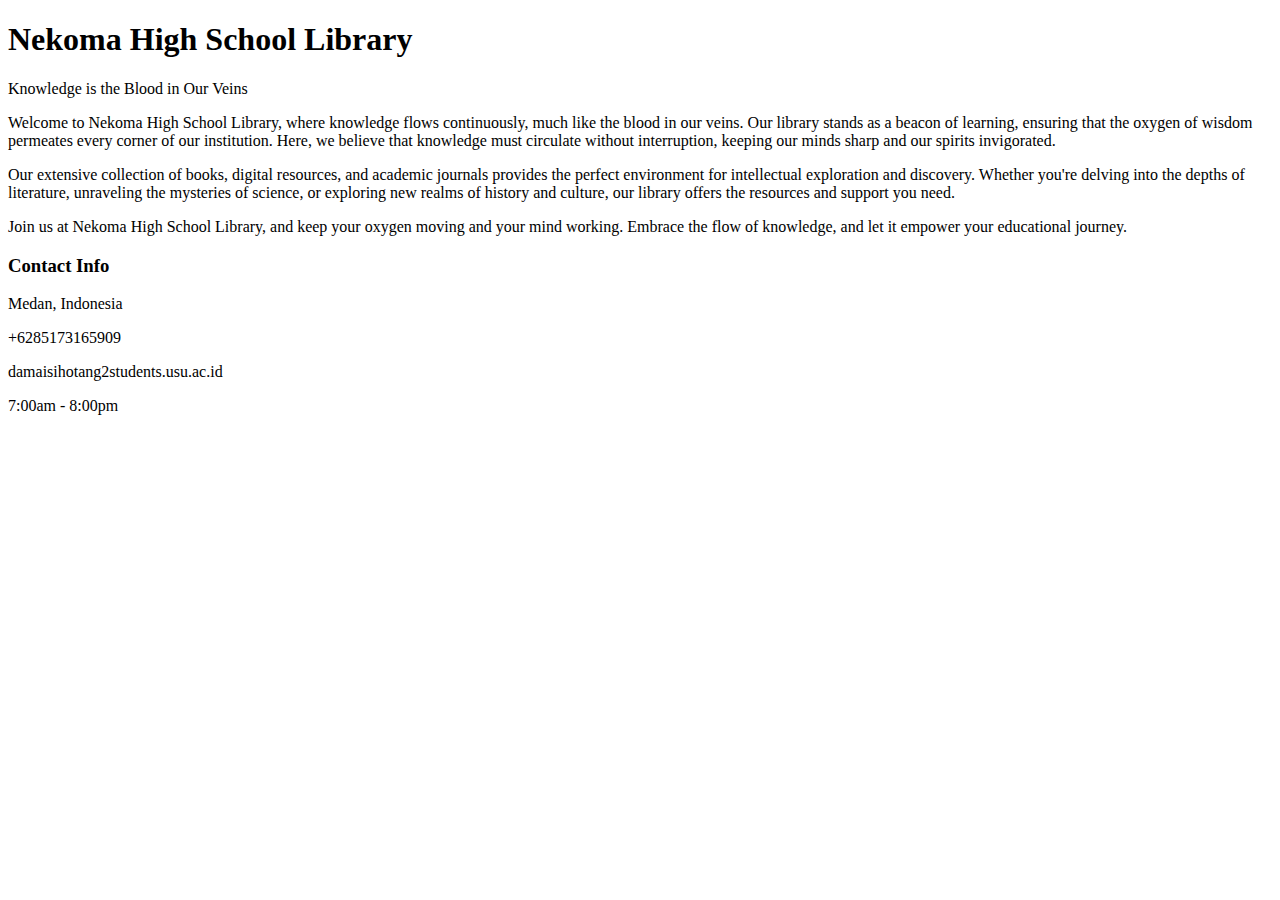
<file: Deskripsi Perpustakaan.html>
<!DOCTYPE html>
<html lang="en">
<head>
    <meta charset="UTF-8">
    <meta name="viewport" content="width=device-width, initial-scale=1.0">
    <title>Nekoma High School Library</title>
    <link rel="stylesheet" href="C:\Users\damai\Documents\GitHub\Travelfun_homepage - Copy\About\css about.css">
</head>
<body>
    <div class="container">
        <h1>Nekoma High School Library</h1>
        <p>Knowledge is the Blood in Our Veins</p>
        <div class="content">
            <p>Welcome to Nekoma High School Library, where knowledge flows continuously, much like the blood in our veins. Our library stands as a beacon of learning, ensuring that the oxygen of wisdom permeates every corner of our institution. Here, we believe that knowledge must circulate without interruption, keeping our minds sharp and our spirits invigorated.</p>
            <p>Our extensive collection of books, digital resources, and academic journals provides the perfect environment for intellectual exploration and discovery. Whether you're delving into the depths of literature, unraveling the mysteries of science, or exploring new realms of history and culture, our library offers the resources and support you need.</p>
            <p>Join us at Nekoma High School Library, and keep your oxygen moving and your mind working. Embrace the flow of knowledge, and let it empower your educational journey.</p>
        </div>
        <div class="box">
            <h3>Contact Info</h3>
            <p><i class="fas fa-map"></i>Medan, Indonesia</p>
            <p><i class="fas fa-phone"></i>+6285173165909</p>
            <p><i class="fas fa-envelope"></i>damaisihotang2students.usu.ac.id</p>
            <p><i class="fas fa-clock"></i>7:00am - 8:00pm</p>
        </div>
    </div>
</body>
</html>
</file>
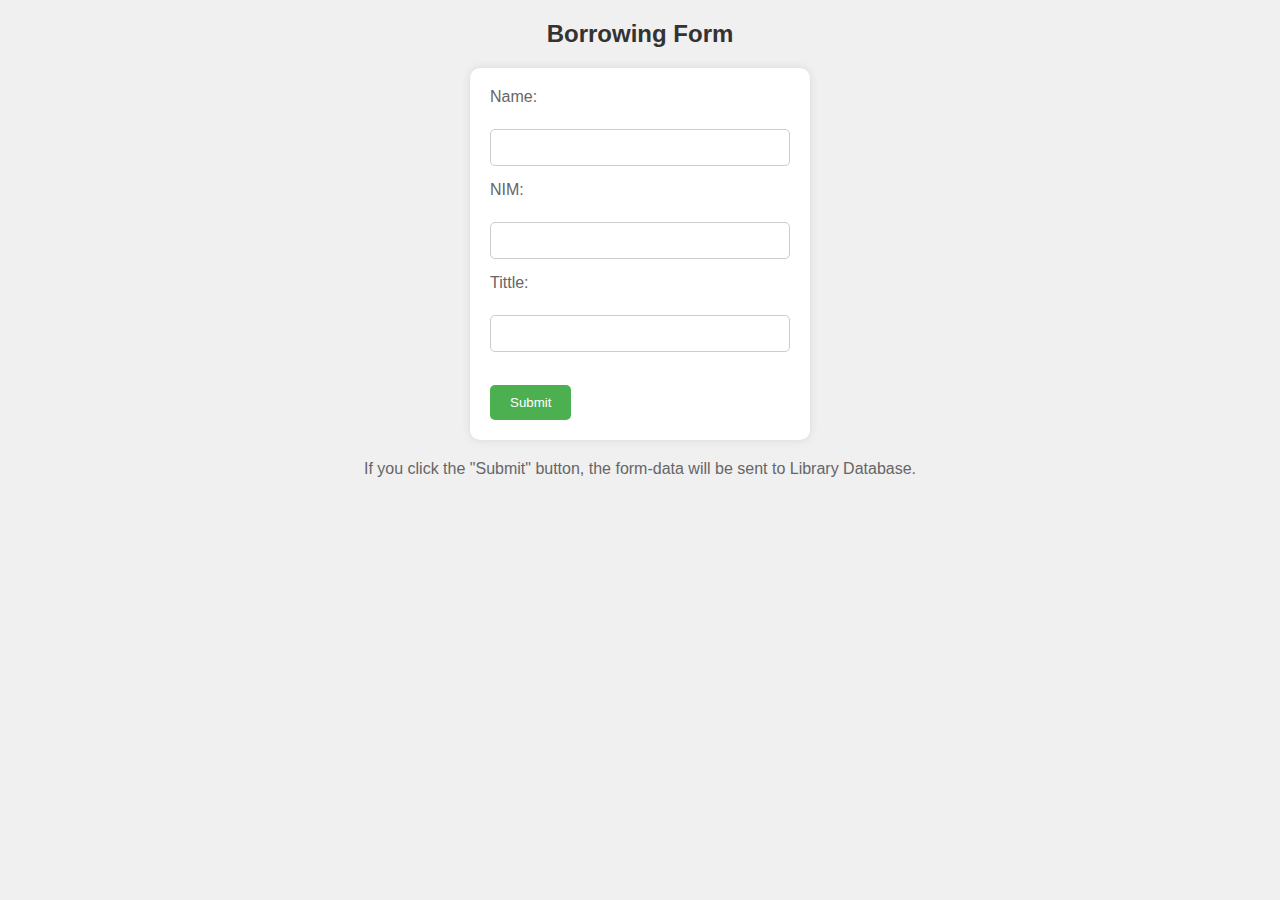
<file: Form Peminjaman.html>
<!DOCTYPE html>
<html>
<head>
    <style>
        body {
            font-family: Arial, sans-serif;
            background-color: #f0f0f0;
            margin: 0;
            padding: 0;
        }

        h2 {
            color: #333;
            text-align: center;
        }

        form {
            background-color: #fff;
            width: 300px;
            margin: 20px auto;
            padding: 20px;
            border-radius: 10px;
            box-shadow: 0 0 10px rgba(0, 0, 0, 0.1);
        }

        label {
            display: block;
            margin-bottom: 5px;
            color: #666;
        }

        input[type="text"] {
            width: calc(100% - 22px); /* 22px for padding and border */
            padding: 10px;
            margin-bottom: 15px;
            border: 1px solid #ccc;
            border-radius: 5px;
        }

        input[type="submit"] {
            background-color: #4CAF50;
            color: white;
            padding: 10px 20px;
            border: none;
            border-radius: 5px;
            cursor: pointer;
            transition: background-color 0.3s ease;
        }

        input[type="submit"]:hover {
            background-color: #45a049;
        }

        p {
            text-align: center;
            color: #666;
        }
    </style>
</head>
<body>



</body>
</html>
<!DOCTYPE html>
<html>
<head>
    <style>
        /* CSS styles here */
    </style>
</head>
<body>

<h2>Borrowing Form</h2>

<form id="myForm">
  <label for="fname">Name:</label><br>
  <input type="text" id="fname" name="fname" value=" "><br>
  <label for="lname">NIM:</label><br>
  <input type="text" id="lname" name="lname" value=" "><br>
  <label for="email">Tittle:</label><br>
  <input type="text" id="email" name="email" value=" "><br><br>
  <input type="submit" value="Submit">
</form> 

<p>If you click the "Submit" button, the form-data will be sent to Library Database.</p>

<script>
    document.getElementById("myForm").addEventListener("submit", function(event) {
        event.preventDefault(); // Mencegah peristiwa pengiriman bawaan

        // Lakukan sesuatu di sini, misalnya validasi input atau pengiriman data melalui AJAX
        
        alert("Form submitted successfully!"); // Tampilkan pesan konfirmasi

        // Atau, jika Anda ingin mengirim data melalui AJAX, gunakan kode berikut
        /*
        var formData = new FormData(this);
        var xhr = new XMLHttpRequest();
        xhr.open("POST", "/action_page.php", true);
        xhr.send(formData);
        xhr.onload = function() {
            if (xhr.status == 200) {
                alert("Form submitted successfully!");
            } else {
                alert("An error occurred. Please try again later.");
            }
        };
        */
    });
</script>

</body>
</html>
</file>
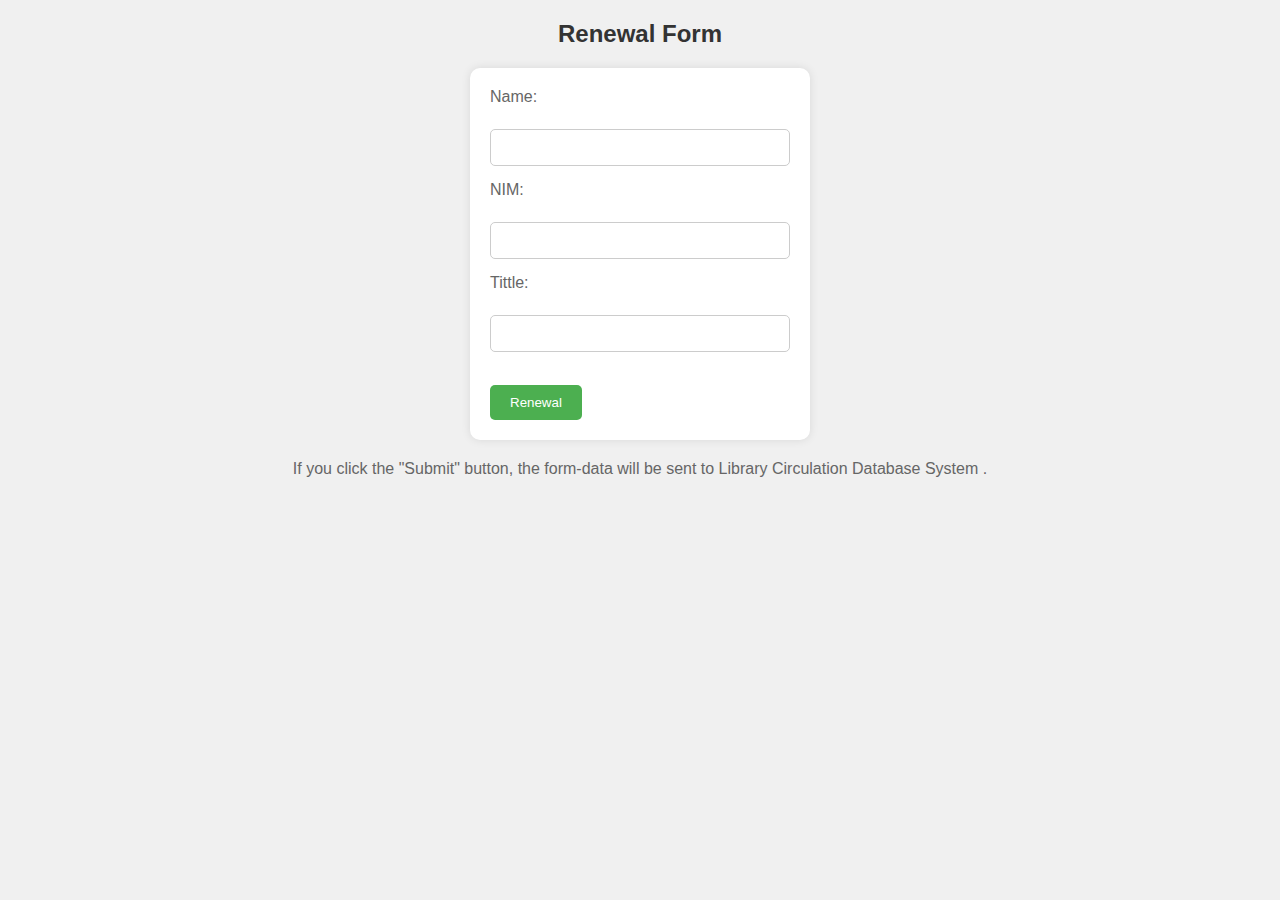
<file: Form Perpanjangan.html>
<!DOCTYPE html>
<html>
<head>
    <style>
        body {
            font-family: Arial, sans-serif;
            background-color: #f0f0f0;
            margin: 0;
            padding: 0;
        }

        h2 {
            color: #333;
            text-align: center;
        }

        form {
            background-color: #fff;
            width: 300px;
            margin: 20px auto;
            padding: 20px;
            border-radius: 10px;
            box-shadow: 0 0 10px rgba(0, 0, 0, 0.1);
        }

        label {
            display: block;
            margin-bottom: 5px;
            color: #666;
        }

        input[type="text"] {
            width: calc(100% - 22px); /* 22px for padding and border */
            padding: 10px;
            margin-bottom: 15px;
            border: 1px solid #ccc;
            border-radius: 5px;
        }

        input[type="submit"] {
            background-color: #4CAF50;
            color: white;
            padding: 10px 20px;
            border: none;
            border-radius: 5px;
            cursor: pointer;
            transition: background-color 0.3s ease;
        }

        input[type="submit"]:hover {
            background-color: #45a049;
        }

        p {
            text-align: center;
            color: #666;
        }
    </style>
</head>
<body>



</body>
</html>
<!DOCTYPE html>
<html>
<head>
    <style>
        /* CSS styles here */
    </style>
</head>
<body>

<h2>Renewal Form</h2>

<form id="myForm">
  <label for="fname">Name:</label><br>
  <input type="text" id="fname" name="fname" value=" "><br>
  <label for="lname">NIM:</label><br>
  <input type="text" id="lname" name="lname" value=" "><br>
  <label for="email">Tittle:</label><br>
  <input type="text" id="email" name="email" value=" "><br><br>
  <input type="submit" value="Renewal">
</form> 

<p>If you click the "Submit" button, the form-data will be sent to Library Circulation Database System .</p>

<script>
    document.getElementById("myForm").addEventListener("submit", function(event) {
        event.preventDefault(); // Mencegah peristiwa pengiriman bawaan

        // Lakukan sesuatu di sini, misalnya validasi input atau pengiriman data melalui AJAX
        
        alert("Form submitted successfully!"); // Tampilkan pesan konfirmasi

        // Atau, jika Anda ingin mengirim data melalui AJAX, gunakan kode berikut
        /*
        var formData = new FormData(this);
        var xhr = new XMLHttpRequest();
        xhr.open("POST", "/action_page.php", true);
        xhr.send(formData);
        xhr.onload = function() {
            if (xhr.status == 200) {
                alert("Form submitted successfully!");
            } else {
                alert("An error occurred. Please try again later.");
            }
        };
        */
    });
</script>

</body>
</html>
</file>
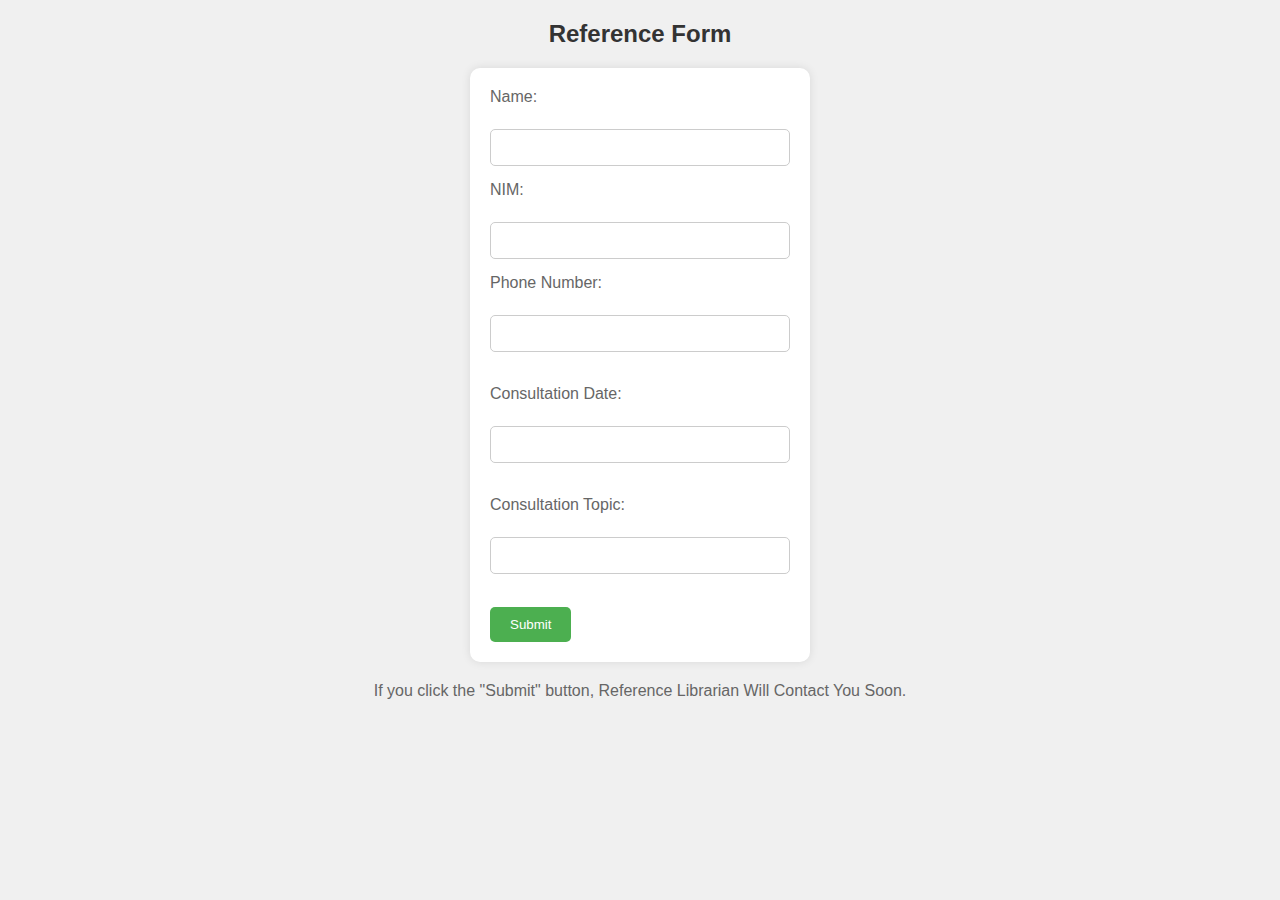
<file: Form Referensi.html>
<!DOCTYPE html>
<html>
<head>
    <style>
        body {
            font-family: Arial, sans-serif;
            background-color: #f0f0f0;
            margin: 0;
            padding: 0;
        }

        h2 {
            color: #333;
            text-align: center;
        }

        form {
            background-color: #fff;
            width: 300px;
            margin: 20px auto;
            padding: 20px;
            border-radius: 10px;
            box-shadow: 0 0 10px rgba(0, 0, 0, 0.1);
        }

        label {
            display: block;
            margin-bottom: 5px;
            color: #666;
        }

        input[type="text"] {
            width: calc(100% - 22px); /* 22px for padding and border */
            padding: 10px;
            margin-bottom: 15px;
            border: 1px solid #ccc;
            border-radius: 5px;
        }

        input[type="submit"] {
            background-color: #4CAF50;
            color: white;
            padding: 10px 20px;
            border: none;
            border-radius: 5px;
            cursor: pointer;
            transition: background-color 0.3s ease;
        }

        input[type="submit"]:hover {
            background-color: #45a049;
        }

        p {
            text-align: center;
            color: #666;
        }
    </style>
</head>
<body>



</body>
</html>
<!DOCTYPE html>
<html>
<head>
    <style>
        /* CSS styles here */
    </style>
</head>
<body>

<h2>Reference Form</h2>

<form id="myForm">
  <label for="fname">Name:</label><br>
  <input type="text" id="fname" name="fname" value=" "><br>
  <label for="lname">NIM:</label><br>
  <input type="text" id="lname" name="lname" value=" "><br>
  <label for="email">Phone Number:</label><br>
  <input type="text" id="email" name="email" value=" "><br><br>
  <label for="email">Consultation Date:</label><br>
  <input type="text" id="email" name="email" value=" "><br><br>
  <label for="email">Consultation Topic:</label><br>
  <input type="text" id="email" name="email" value=" "><br><br>
  <input type="submit" value="Submit">
</form> 

<p>If you click the "Submit" button, Reference Librarian Will Contact You Soon.</p>

<script>
    document.getElementById("myForm").addEventListener("submit", function(event) {
        event.preventDefault(); // Mencegah peristiwa pengiriman bawaan

        // Lakukan sesuatu di sini, misalnya validasi input atau pengiriman data melalui AJAX
        
        alert("Form submitted successfully!"); // Tampilkan pesan konfirmasi

        // Atau, jika Anda ingin mengirim data melalui AJAX, gunakan kode berikut
        /*
        var formData = new FormData(this);
        var xhr = new XMLHttpRequest();
        xhr.open("POST", "/action_page.php", true);
        xhr.send(formData);
        xhr.onload = function() {
            if (xhr.status == 200) {
                alert("Form submitted successfully!");
            } else {
                alert("An error occurred. Please try again later.");
            }
        };
        */
    });
</script>

</body>
</html>
</file>
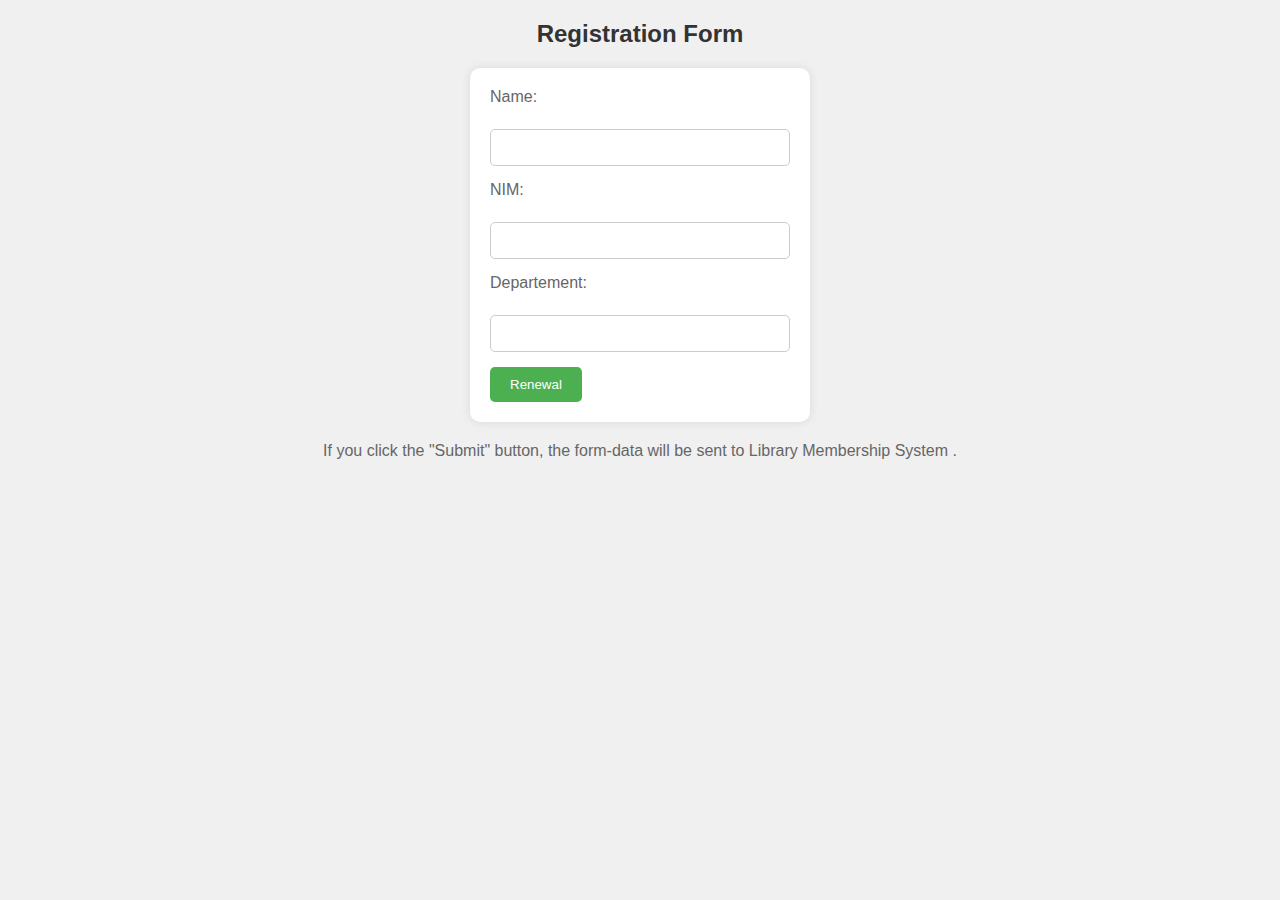
<file: Form Registrasi.html>
<!DOCTYPE html>
<html>
<head>
    <style>
        body {
            font-family: Arial, sans-serif;
            background-color: #f0f0f0;
            margin: 0;
            padding: 0;
        }

        h2 {
            color: #333;
            text-align: center;
        }

        form {
            background-color: #fff;
            width: 300px;
            margin: 20px auto;
            padding: 20px;
            border-radius: 10px;
            box-shadow: 0 0 10px rgba(0, 0, 0, 0.1);
        }

        label {
            display: block;
            margin-bottom: 5px;
            color: #666;
        }

        input[type="text"] {
            width: calc(100% - 22px); /* 22px for padding and border */
            padding: 10px;
            margin-bottom: 15px;
            border: 1px solid #ccc;
            border-radius: 5px;
        }

        input[type="submit"] {
            background-color: #4CAF50;
            color: white;
            padding: 10px 20px;
            border: none;
            border-radius: 5px;
            cursor: pointer;
            transition: background-color 0.3s ease;
        }

        input[type="submit"]:hover {
            background-color: #45a049;
        }

        p {
            text-align: center;
            color: #666;
        }
    </style>
</head>
<body>



</body>
</html>
<!DOCTYPE html>
<html>
<head>
    <style>
        /* CSS styles here */
    </style>
</head>
<body>

<h2>Registration Form</h2>

<form id="myForm">
  <label for="fname">Name:</label><br>
  <input type="text" id="fname" name="fname" value=" "><br>
  <label for="lname">NIM:</label><br>
  <input type="text" id="lname" name="lname" value=" "><br>
  <label for="lname">Departement: </label><br>
  <input type="text" id="lname" name="lname" value=" "><br>
  <input type="submit" value="Renewal">
</form> 

<p>If you click the "Submit" button, the form-data will be sent to Library Membership System .</p>

<script>
    document.getElementById("myForm").addEventListener("submit", function(event) {
        event.preventDefault(); // Mencegah peristiwa pengiriman bawaan

        // Lakukan sesuatu di sini, misalnya validasi input atau pengiriman data melalui AJAX
        
        alert("Form submitted successfully!"); // Tampilkan pesan konfirmasi

        // Atau, jika Anda ingin mengirim data melalui AJAX, gunakan kode berikut
        /*
        var formData = new FormData(this);
        var xhr = new XMLHttpRequest();
        xhr.open("POST", "/action_page.php", true);
        xhr.send(formData);
        xhr.onload = function() {
            if (xhr.status == 200) {
                alert("Form submitted successfully!");
            } else {
                alert("An error occurred. Please try again later.");
            }
        };
        */
    });
</script>

</body>
</html>
</file>
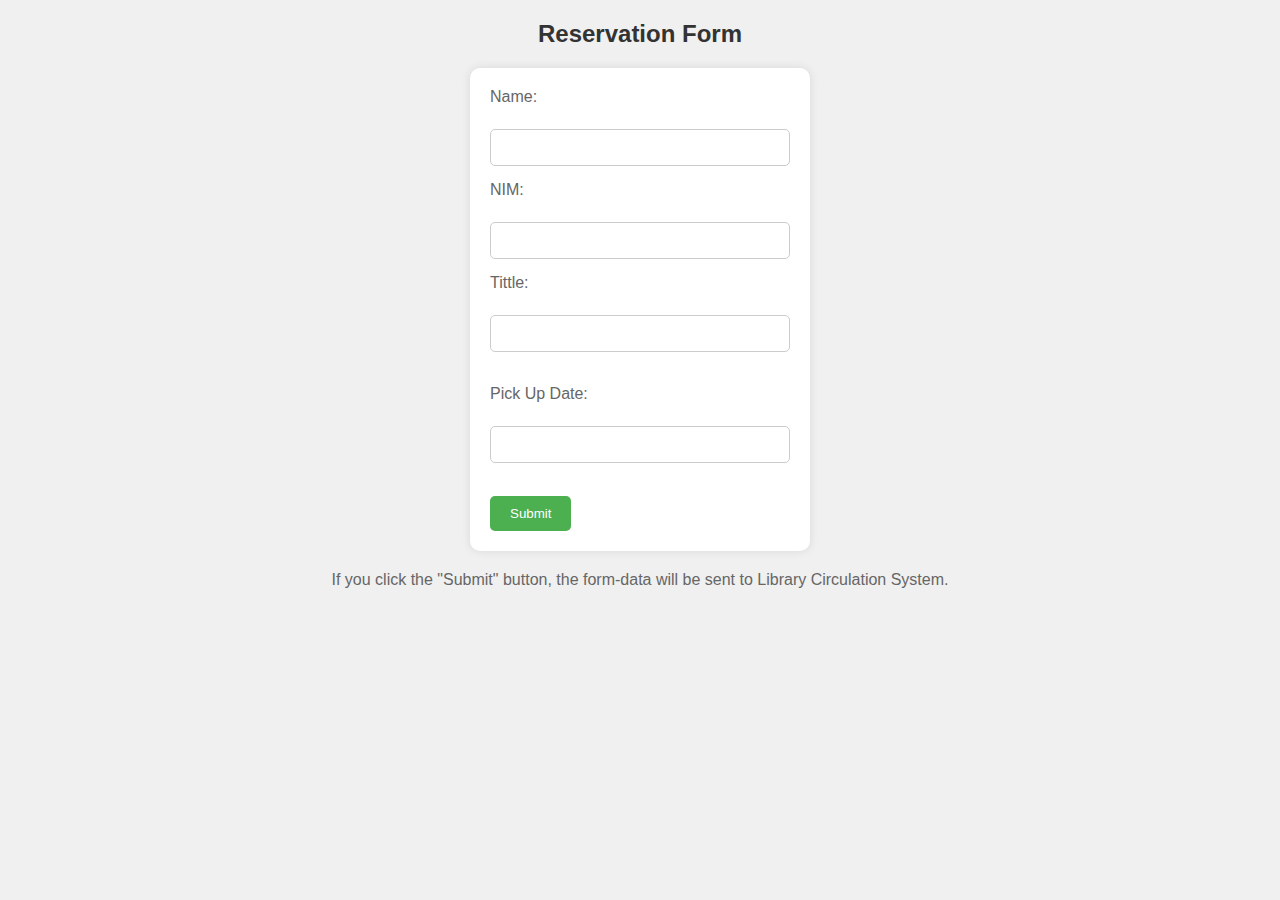
<file: Form Reservasi.html>
<!DOCTYPE html>
<html>
<head>
    <style>
        body {
            font-family: Arial, sans-serif;
            background-color: #f0f0f0;
            margin: 0;
            padding: 0;
        }

        h2 {
            color: #333;
            text-align: center;
        }

        form {
            background-color: #fff;
            width: 300px;
            margin: 20px auto;
            padding: 20px;
            border-radius: 10px;
            box-shadow: 0 0 10px rgba(0, 0, 0, 0.1);
        }

        label {
            display: block;
            margin-bottom: 5px;
            color: #666;
        }

        input[type="text"] {
            width: calc(100% - 22px); /* 22px for padding and border */
            padding: 10px;
            margin-bottom: 15px;
            border: 1px solid #ccc;
            border-radius: 5px;
        }

        input[type="submit"] {
            background-color: #4CAF50;
            color: white;
            padding: 10px 20px;
            border: none;
            border-radius: 5px;
            cursor: pointer;
            transition: background-color 0.3s ease;
        }

        input[type="submit"]:hover {
            background-color: #45a049;
        }

        p {
            text-align: center;
            color: #666;
        }
    </style>
</head>
<body>



</body>
</html>
<!DOCTYPE html>
<html>
<head>
    <style>
        /* CSS styles here */
    </style>
</head>
<body>

<h2>Reservation Form</h2>

<form id="myForm">
  <label for="fname">Name:</label><br>
  <input type="text" id="fname" name="fname" value=" "><br>
  <label for="lname">NIM:</label><br>
  <input type="text" id="lname" name="lname" value=" "><br>
  <label for="email">Tittle:</label><br>
  <input type="text" id="email" name="email" value=" "><br><br>
  <label for="email">Pick Up Date:</label><br>
  <input type="text" id="email" name="email" value=" "><br><br>
  <input type="submit" value="Submit">
</form> 

<p>If you click the "Submit" button, the form-data will be sent to Library Circulation System.</p>

<script>
    document.getElementById("myForm").addEventListener("submit", function(event) {
        event.preventDefault(); // Mencegah peristiwa pengiriman bawaan

        // Lakukan sesuatu di sini, misalnya validasi input atau pengiriman data melalui AJAX
        
        alert("Form submitted successfully!"); // Tampilkan pesan konfirmasi

        // Atau, jika Anda ingin mengirim data melalui AJAX, gunakan kode berikut
        /*
        var formData = new FormData(this);
        var xhr = new XMLHttpRequest();
        xhr.open("POST", "/action_page.php", true);
        xhr.send(formData);
        xhr.onload = function() {
            if (xhr.status == 200) {
                alert("Form submitted successfully!");
            } else {
                alert("An error occurred. Please try again later.");
            }
        };
        */
    });
</script>

</body>
</html>
</file>
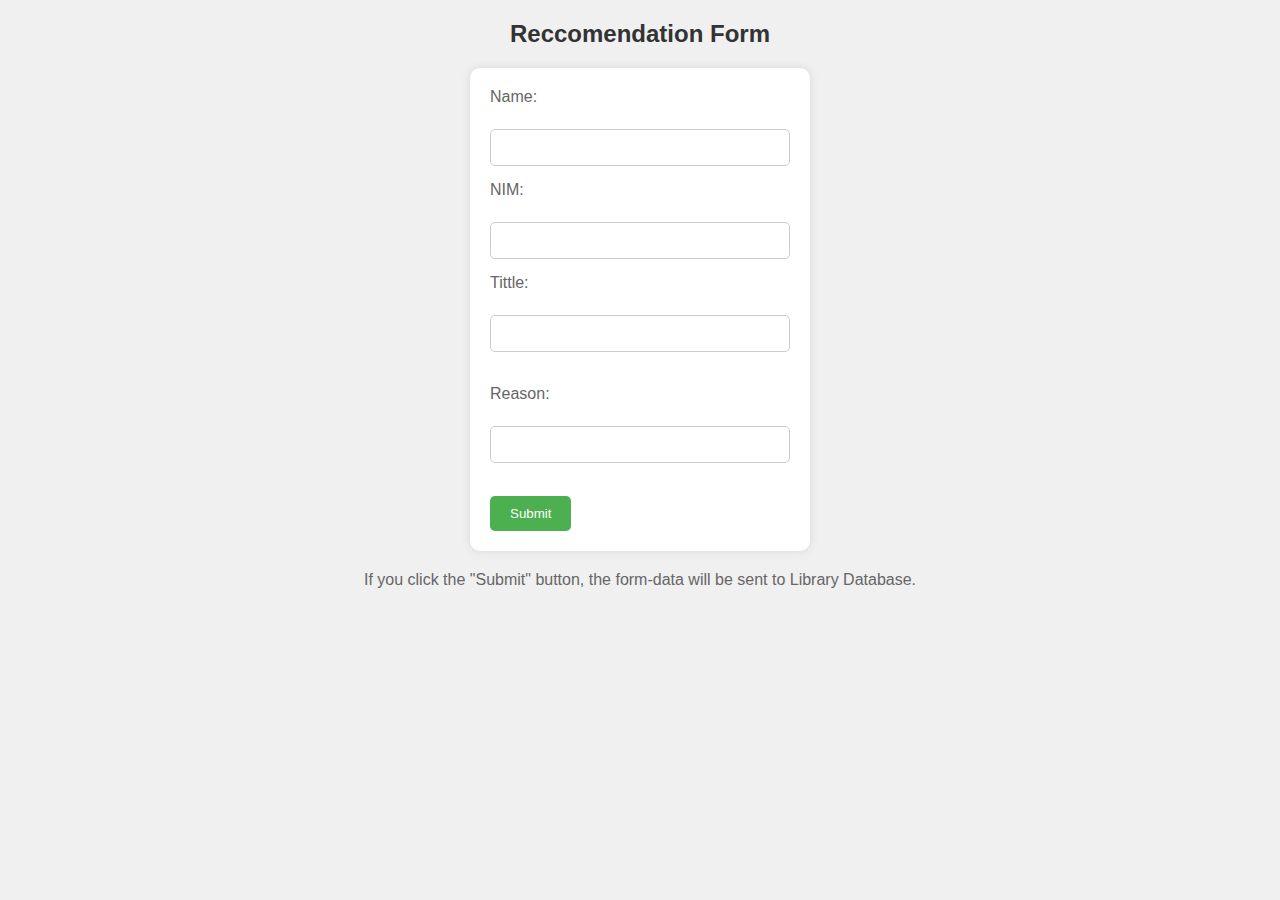
<file: Form Suggestion.html>
<!DOCTYPE html>
<html>
<head>
    <style>
        body {
            font-family: Arial, sans-serif;
            background-color: #f0f0f0;
            margin: 0;
            padding: 0;
        }

        h2 {
            color: #333;
            text-align: center;
        }

        form {
            background-color: #fff;
            width: 300px;
            margin: 20px auto;
            padding: 20px;
            border-radius: 10px;
            box-shadow: 0 0 10px rgba(0, 0, 0, 0.1);
        }

        label {
            display: block;
            margin-bottom: 5px;
            color: #666;
        }

        input[type="text"] {
            width: calc(100% - 22px); /* 22px for padding and border */
            padding: 10px;
            margin-bottom: 15px;
            border: 1px solid #ccc;
            border-radius: 5px;
        }

        input[type="submit"] {
            background-color: #4CAF50;
            color: white;
            padding: 10px 20px;
            border: none;
            border-radius: 5px;
            cursor: pointer;
            transition: background-color 0.3s ease;
        }

        input[type="submit"]:hover {
            background-color: #45a049;
        }

        p {
            text-align: center;
            color: #666;
        }
    </style>
</head>
<body>



</body>
</html>
<!DOCTYPE html>
<html>
<head>
    <style>
        /* CSS styles here */
    </style>
</head>
<body>

<h2>Reccomendation Form</h2>

<form id="myForm">
  <label for="fname">Name:</label><br>
  <input type="text" id="fname" name="fname" value=" "><br>
  <label for="lname">NIM:</label><br>
  <input type="text" id="lname" name="lname" value=" "><br>
  <label for="email">Tittle:</label><br>
  <input type="text" id="email" name="email" value=" "><br><br>
  <label for="email">Reason:</label><br>
  <input type="text" id="email" name="email" value=" "><br><br>
  <input type="submit" value="Submit">
</form> 

<p>If you click the "Submit" button, the form-data will be sent to Library Database.</p>

<script>
    document.getElementById("myForm").addEventListener("submit", function(event) {
        event.preventDefault(); // Mencegah peristiwa pengiriman bawaan

        // Lakukan sesuatu di sini, misalnya validasi input atau pengiriman data melalui AJAX
        
        alert("Form submitted successfully!"); // Tampilkan pesan konfirmasi

        // Atau, jika Anda ingin mengirim data melalui AJAX, gunakan kode berikut
        /*
        var formData = new FormData(this);
        var xhr = new XMLHttpRequest();
        xhr.open("POST", "/action_page.php", true);
        xhr.send(formData);
        xhr.onload = function() {
            if (xhr.status == 200) {
                alert("Form submitted successfully!");
            } else {
                alert("An error occurred. Please try again later.");
            }
        };
        */
    });
</script>

</body>
</html>
</file>
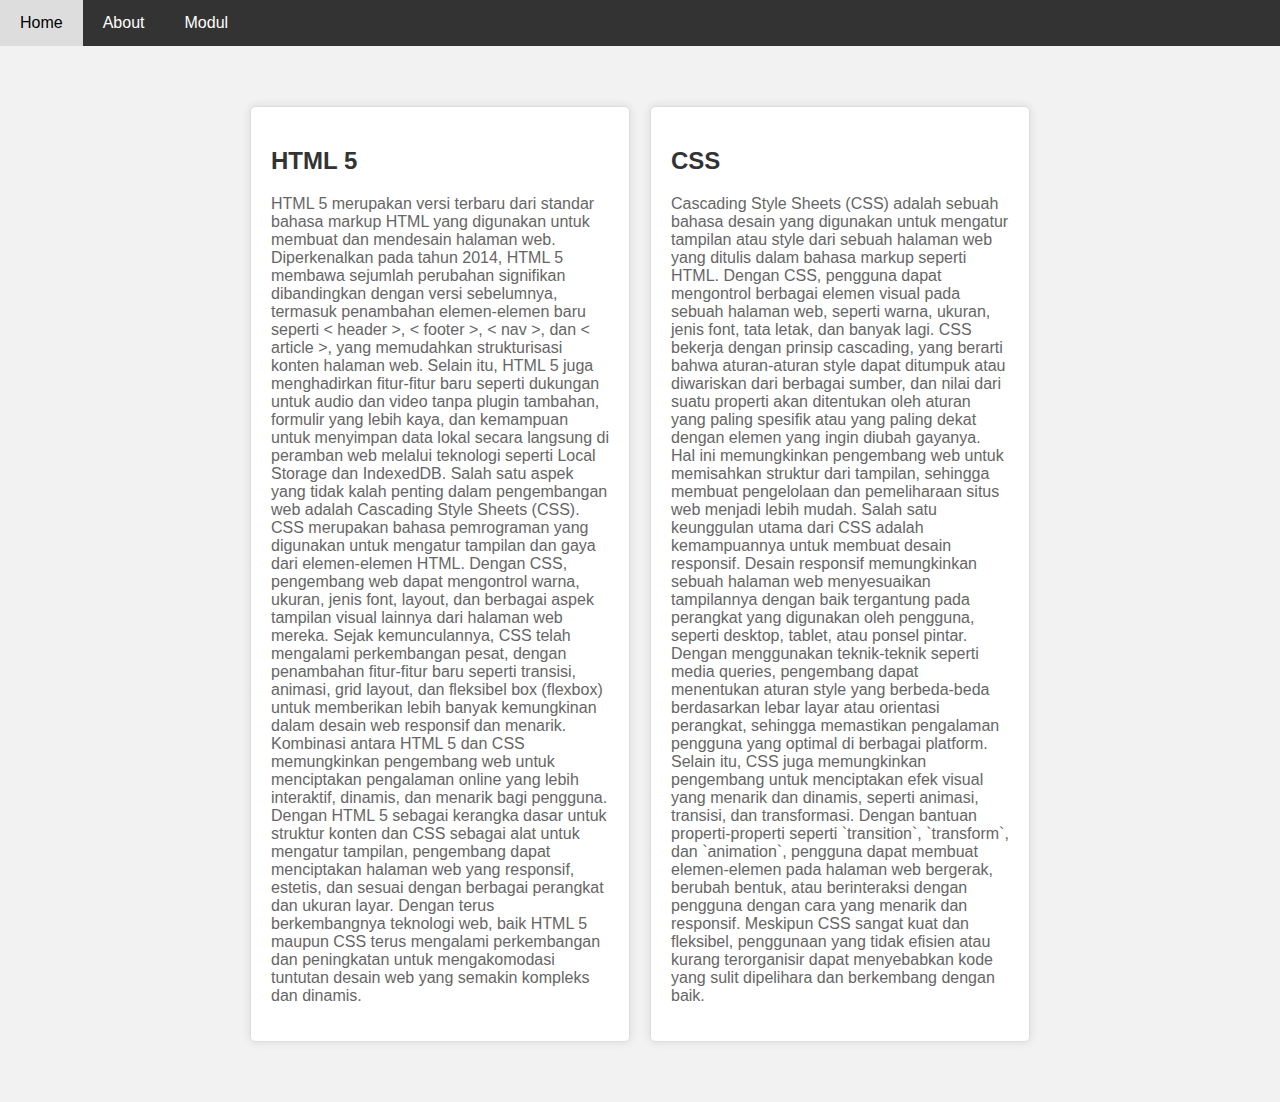
<file: Modul 3.html>
<!DOCTYPE html>
<html lang="en">
<head>
    <meta charset="UTF-8">
    <meta name="viewport" content="width=device-width, initial-scale=1.0">
    <title>HTML & CSS</title>
    <link rel="stylesheet" href="modul 3.css">
</head>

<body>
    <nav class="navbar">
        <a href="https://damayyyy.github.io/nekolibrary/">Home</a>
        <a href="Deskripsi Perpustakaan.html">About</a>
        <div class="dropdown">
            <a href="#">Modul</a>
            <div class="dropdown-content">
                <a href="modul 4.html">Modul 4</a>
                <a href="#">Modul 5</a>
                <a href="#">Modul 6</a>
                <a href="#">Modul 7</a>
        </div>
    </nav>
    
    <div class="container">
        <div class="box">
            <h2>HTML 5</h2>
            <p>HTML 5 merupakan versi terbaru dari standar bahasa markup HTML yang digunakan untuk membuat dan mendesain halaman web. Diperkenalkan pada tahun 2014, HTML 5 membawa sejumlah perubahan signifikan dibandingkan dengan versi sebelumnya, termasuk penambahan elemen-elemen baru seperti < header >, < footer >, < nav >, dan < article >, yang memudahkan strukturisasi konten halaman web. Selain itu, HTML 5 juga menghadirkan fitur-fitur baru seperti dukungan untuk audio dan video tanpa plugin tambahan, formulir yang lebih kaya, dan kemampuan untuk menyimpan data lokal secara langsung di peramban web melalui teknologi seperti Local Storage dan IndexedDB.

                Salah satu aspek yang tidak kalah penting dalam pengembangan web adalah Cascading Style Sheets (CSS). CSS merupakan bahasa pemrograman yang digunakan untuk mengatur tampilan dan gaya dari elemen-elemen HTML. Dengan CSS, pengembang web dapat mengontrol warna, ukuran, jenis font, layout, dan berbagai aspek tampilan visual lainnya dari halaman web mereka. Sejak kemunculannya, CSS telah mengalami perkembangan pesat, dengan penambahan fitur-fitur baru seperti transisi, animasi, grid layout, dan fleksibel box (flexbox) untuk memberikan lebih banyak kemungkinan dalam desain web responsif dan menarik.
                
                Kombinasi antara HTML 5 dan CSS memungkinkan pengembang web untuk menciptakan pengalaman online yang lebih interaktif, dinamis, dan menarik bagi pengguna. Dengan HTML 5 sebagai kerangka dasar untuk struktur konten dan CSS sebagai alat untuk mengatur tampilan, pengembang dapat menciptakan halaman web yang responsif, estetis, dan sesuai dengan berbagai perangkat dan ukuran layar. Dengan terus berkembangnya teknologi web, baik HTML 5 maupun CSS terus mengalami perkembangan dan peningkatan untuk mengakomodasi tuntutan desain web yang semakin kompleks dan dinamis.</p>
        </div>
        <div class="box">
            <h2>CSS</h2>
            <p>Cascading Style Sheets (CSS) adalah sebuah bahasa desain yang digunakan untuk mengatur tampilan atau style dari sebuah halaman web yang ditulis dalam bahasa markup seperti HTML. Dengan CSS, pengguna dapat mengontrol berbagai elemen visual pada sebuah halaman web, seperti warna, ukuran, jenis font, tata letak, dan banyak lagi. CSS bekerja dengan prinsip cascading, yang berarti bahwa aturan-aturan style dapat ditumpuk atau diwariskan dari berbagai sumber, dan nilai dari suatu properti akan ditentukan oleh aturan yang paling spesifik atau yang paling dekat dengan elemen yang ingin diubah gayanya. Hal ini memungkinkan pengembang web untuk memisahkan struktur dari tampilan, sehingga membuat pengelolaan dan pemeliharaan situs web menjadi lebih mudah.

                Salah satu keunggulan utama dari CSS adalah kemampuannya untuk membuat desain responsif. Desain responsif memungkinkan sebuah halaman web menyesuaikan tampilannya dengan baik tergantung pada perangkat yang digunakan oleh pengguna, seperti desktop, tablet, atau ponsel pintar. Dengan menggunakan teknik-teknik seperti media queries, pengembang dapat menentukan aturan style yang berbeda-beda berdasarkan lebar layar atau orientasi perangkat, sehingga memastikan pengalaman pengguna yang optimal di berbagai platform.
                
                Selain itu, CSS juga memungkinkan pengembang untuk menciptakan efek visual yang menarik dan dinamis, seperti animasi, transisi, dan transformasi. Dengan bantuan properti-properti seperti `transition`, `transform`, dan `animation`, pengguna dapat membuat elemen-elemen pada halaman web bergerak, berubah bentuk, atau berinteraksi dengan pengguna dengan cara yang menarik dan responsif.
                
                Meskipun CSS sangat kuat dan fleksibel, penggunaan yang tidak efisien atau kurang terorganisir dapat menyebabkan kode yang sulit dipelihara dan berkembang dengan baik.
</file>
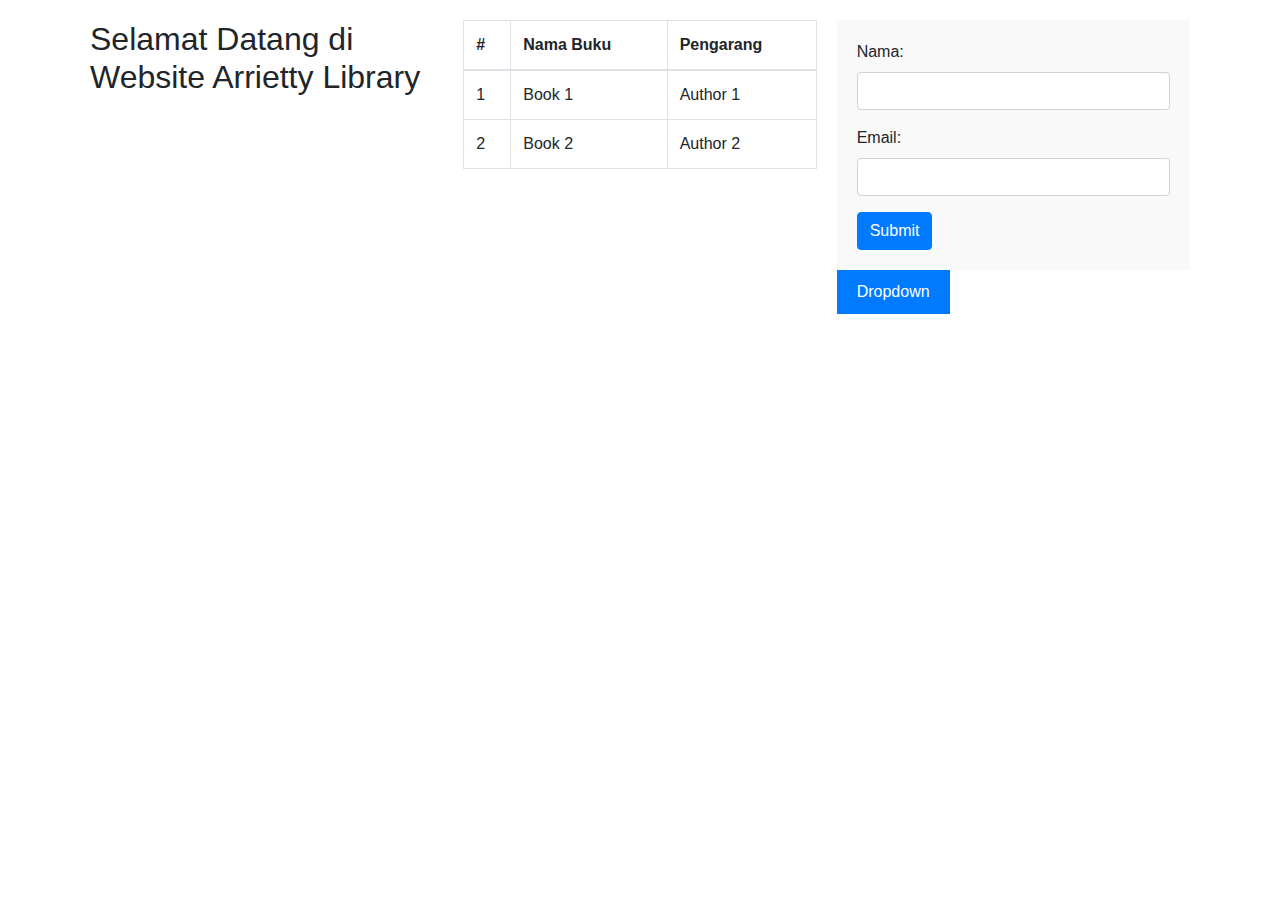
<file: modul 4.html>
<!DOCTYPE html>
<html lang="en">
<head>
    <meta charset="UTF-8">
    <meta name="viewport" content="width=device-width, initial-scale=1.0">
    <title>Halaman Utama</title>
    <!-- Bootstrap CSS untuk styling tabel -->
    <link rel="stylesheet" href="https://stackpath.bootstrapcdn.com/bootstrap/4.5.2/css/bootstrap.min.css">
    <style>
        /* Style untuk kolom layout */
        .container {
            display: grid;
            grid-template-columns: repeat(3, 1fr);
            gap: 20px;
            padding: 20px;
        }

        /* Style untuk form */
        form {
            padding: 20px;
            background-color: #f9f9f9;
        }

        /* Style untuk tombol */
        button {
            padding: 10px 20px;
            background-color: #007bff;
            color: #fff;
            border: none;
            cursor: pointer;
        }

        /* Style untuk dropdown menu */
        .dropdown {
            position: relative;
            display: inline-block;
        }

        .dropdown-content {
            display: none;
            position: absolute;
            background-color: #f9f9f9;
            min-width: 160px;
            box-shadow: 0 8px 16px 0 rgba(0,0,0,0.2);
            z-index: 1;
        }

        .dropdown-content a {
            color: black;
            padding: 12px 16px;
            text-decoration: none;
            display: block;
        }

        .dropdown-content a:hover {
            background-color: #f1f1f1;
        }

        .dropdown:hover .dropdown-content {
            display: block;
        }

        .dropdown:hover .dropbtn {
            background-color: #3e8e41;
        }
    </style>
</head>
<body>
    <div class="container">
        <!-- Kolom 1 -->
        <div>
            <h2>Selamat Datang di Website Arrietty Library</h2>
        </div>
        <!-- Kolom 2 -->
        <div>
            <table class="table table-bordered">
                <thead>
                    <tr>
                        <th>#</th>
                        <th>Nama Buku</th>
                        <th>Pengarang</th>
                    </tr>
                </thead>
                <tbody>
                    <tr>
                        <td>1</td>
                        <td>Book 1</td>
                        <td>Author 1</td>
                    </tr>
                    <tr>
                        <td>2</td>
                        <td>Book 2</td>
                        <td>Author 2</td>
                    </tr>
                </tbody>
            </table>
        </div>
        <!-- Kolom 3 -->
        <div>
            <form>
                <div class="form-group">
                    <label for="nama">Nama:</label>
                    <input type="text" class="form-control" id="nama">
                </div>
                <div class="form-group">
                    <label for="email">Email:</label>
                    <input type="email" class="form-control" id="email">
                </div>
                <button type="submit" class="btn btn-primary">Submit</button>
            </form>
            <!-- Dropdown menu -->
            <div class="dropdown">
                <button class="dropbtn">Dropdown</button>
                <div class="dropdown-content">
                    <a href="#">Link 1</a>
                    <a href="#">Link 2</a>
                    <a href="#">Link 3</a>
                </div>
            </div>
        </div>
    </div>
</body>
</html>
</file>
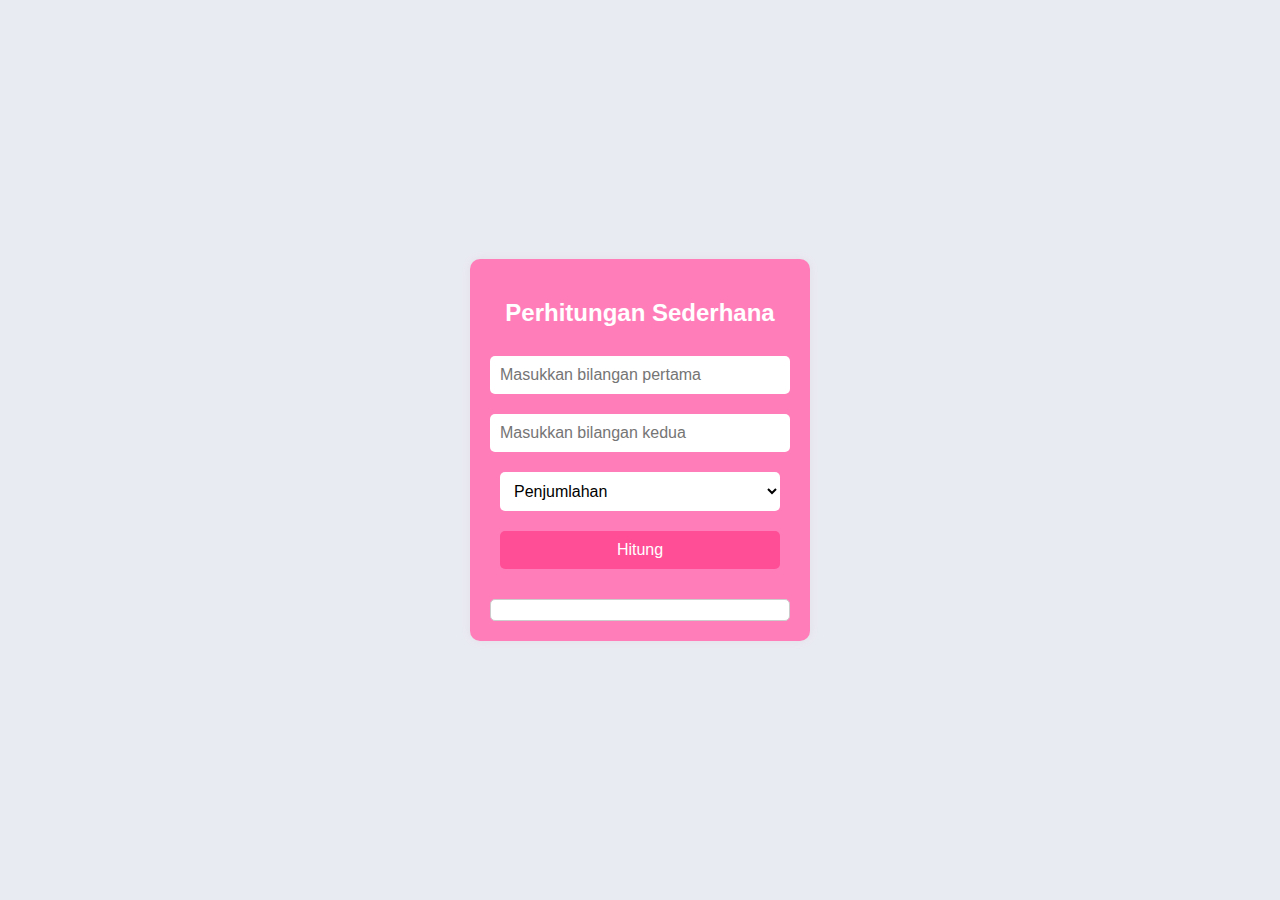
<file: modul 7.html>
<!DOCTYPE html>
<html lang="en">
<head>
    <meta charset="UTF-8">
    <meta name="viewport" content="width=device-width, initial-scale=1.0">
    <title>Kalkulator Sederhana</title>
    <link rel="stylesheet" href="modul 7.css">
</head>
<body>
    <div class="calculator">
        <h2>Perhitungan Sederhana</h2>
        <input type="number" id="number1" placeholder="Masukkan bilangan pertama" required>
        <input type="number" id="number2" placeholder="Masukkan bilangan kedua" required>
        <select id="operation" required>
            <option value="add">Penjumlahan</option>
            <option value="subtract">Pengurangan</option>
            <option value="multiply">Perkalian</option>
            <option value="divide">Pembagian</option>
        </select>
        <button onclick="calculate()">Hitung</button>
        <div id="result" class="result"></div>
    </div>

    <script src="modul 7.js"></script>
</body>
</html>
</file>
<file: modul 3.css>
body {
    font-family: 'Segoe UI', Tahoma, Geneva, Verdana, sans-serif;
    background-color: #f2f2f2;
    margin: 0;
    padding: 0;
}
/* Style the navbar */
.navbar {
    overflow: hidden;
    background-color: #333;
}

/* Style the links inside the navbar */
.navbar a {
    float: left;
    display: block;
    color: white;
    text-align: center;
    padding: 14px 20px;
    text-decoration: none;
}

/* Change color on hover */
.navbar a:hover {
    background-color: #ddd;
    color: black;
}

/* Dropdown container */
.dropdown {
    float: left;
    overflow: hidden;
}

/* Dropdown button */
.dropdown .dropbtn {
    font-size: 16px;  
    border: none;
    outline: none;
    color: white;
    padding: 14px 20px;
    background-color: inherit;
    font-family: inherit;
    margin: 0;
}

/* Dropdown content (hidden by default) */
.dropdown-content {
    display: none;
    position: absolute;
    background-color: #f9f9f9;
    min-width: 160px;
    box-shadow: 0px 8px 16px 0px rgba(0,0,0,0.2);
    z-index: 1;
}

/* Links inside the dropdown */
.dropdown-content a {
    float: none;
    color: black;
    padding: 12px 16px;
    text-decoration: none;
    display: block;
    text-align: left;
}

/* Add a grey background color to dropdown links on hover */
.dropdown-content a:hover {
    background-color: #ddd;
}

/* Show the dropdown menu on hover */
.dropdown:hover .dropdown-content {
    display: block;
}

.container {
    max-width: 800px;
    margin: 50px auto;
    display: flex;
    justify-content: space-around;
}

.box {
    background-color: #fff;
    border: 1px solid #ddd;
    border-radius: 5px;
    padding: 20px;
    box-shadow: 0 0 10px rgba(0, 0, 0, 0.1);
    width: 45%;
    margin: 10px;
}

h2 {
    color: #333;
}

p {
    color: #666;
}
</file>
<file: modul 7.css>
body {
    font-family: Arial, sans-serif;
    display: flex;
    justify-content: center;
    align-items: center;
    height: 100vh;
    background-color: #e9ebf3;
    margin: 0;
}

.calculator {
    background: #ff7eb9; /* Warna pink */
    padding: 20px;
    border-radius: 10px;
    box-shadow: 0 0 10px rgba(196, 118, 118, 0.1);
    width: 300px;
    text-align: center;
    color: white;
}

.calculator input,
.calculator select,
.calculator button {
    width: calc(100% - 20px);
    margin: 10px 0;
    padding: 10px;
    font-size: 16px;
    border: none;
    border-radius: 5px;
}

.calculator select {
    background-color: #fff;
    color: #000;
}

.calculator button {
    background-color: #ff4e96; /* Warna pink tua untuk tombol */
    color: white;
    cursor: pointer;
    transition: background-color 0.3s;
}

.calculator button:hover {
    background-color: #ff3681; /* Warna pink lebih gelap saat tombol di-hover */
}

.result {
    margin-top: 20px;
    padding: 10px;
    border: 1px solid #ccc;
    border-radius: 5px;
    background-color: #fff;
    font-size: 18px;
    color: #ff4e96; /* Warna teks pink untuk hasil */
}
</file>
